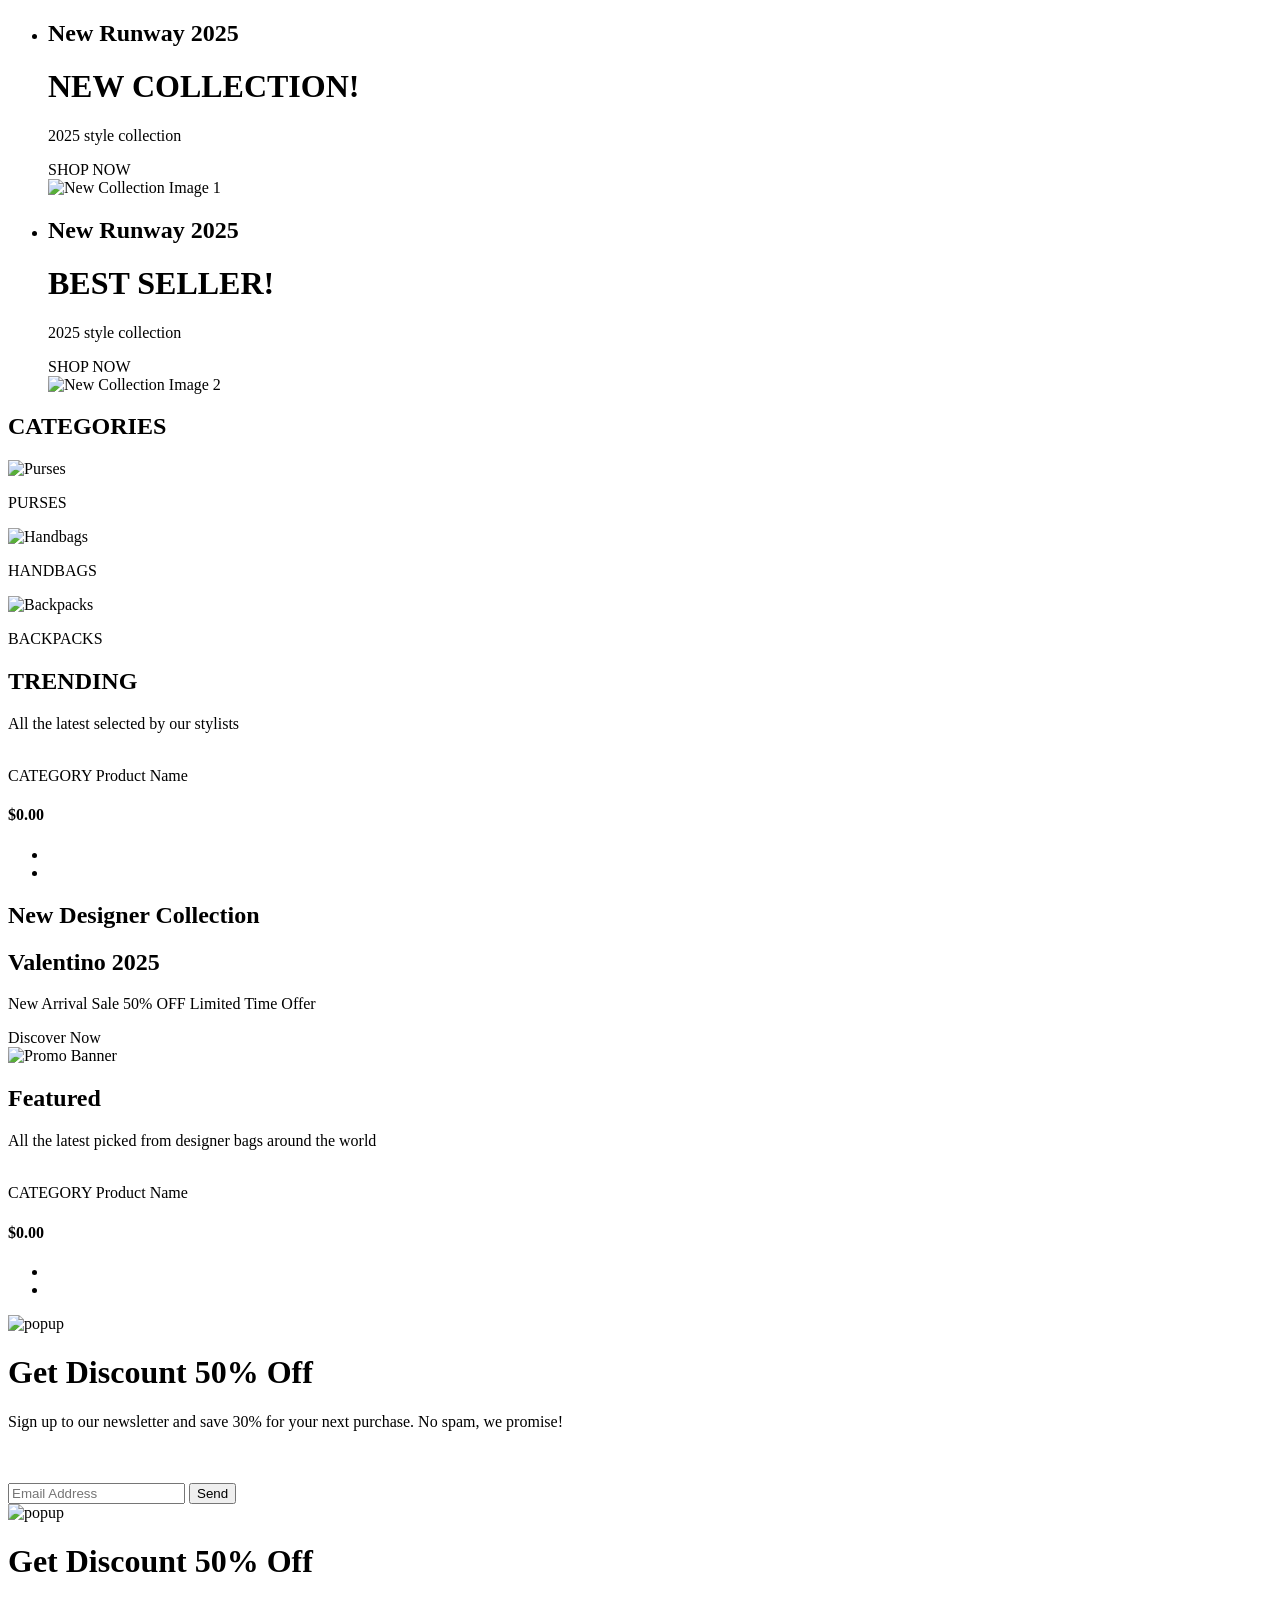
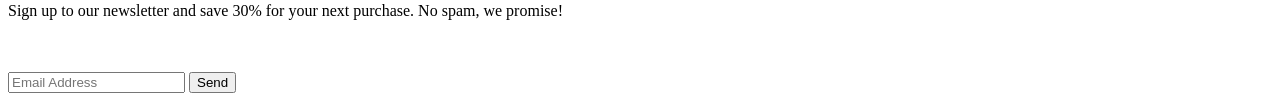
<file: pinkbags/pinkbags/src/main/resources/templates/index.html>
<!DOCTYPE html>
<html lang="en" xmlns:th="http://www.thymeleaf.org" 
      xmlns:layout="http://www.ultraq.net.nz/thymeleaf/layout"
      xmlns:sec="http://www.thymeleaf.org/thymeleaf-extras-springsecurity6"
      layout:decorate="~{main}">
  
  <head>
    <title>Pink Bags</title>
  </head>
  
  <body>
    <!-- Hero Section -->
    <div layout:fragment="hero">
      <div class="hero">
        <div class="glide" id="glide_1">
          <div class="glide__track" data-glide-el="track">
            <ul class="glide__slides">
              <li class="glide__slide">
                <div class="center">
                  <div class="left">
                    <h2>New Runway 2025</h2>
                    <h1>NEW COLLECTION!</h1>
                    <p>2025 style collection</p>
                    <a th:href="@{product}" class="hero-btn">SHOP NOW</a>
                  </div>
                  <div class="right">
                    <img class="img1" th:src="@{/images/main-pic1.png}" alt="New Collection Image 1">
                  </div>
                </div>
              </li>
              <li class="glide__slide">
                <div class="center">
                  <div class="left">
                    <h2>New Runway 2025</h2>
                    <h1>BEST SELLER!</h1>
                    <p>2025 style collection</p>
                    <a th:href="@{/product}" class="hero-btn">SHOP NOW</a>
                  </div>
                  <div class="right">
                    <img class="img2" th:src="@{/images/main-pic2.png}" alt="New Collection Image 2">
                  </div>
                </div>
              </li>
            </ul>
          </div>
        </div>
      </div>
    </div>

    <!-- Main Content -->
    <main layout:fragment="content">
      <!-- Categories -->
      <section class="section category">
        <div id="category" class="title">
          <h1>CATEGORIES</h1>
        <div class="cat-center">
          <div class="cat">
            <img th:src="@{/images/cat-1.jpg}" alt="Purses" />
            <div><a th:href="@{/product}"><p>PURSES</p></a></div>
          </div>
          <div class="cat">
            <img th:src="@{/images/cat-2.jpg}" alt="Handbags" />
            <div><a th:href="@{/product}"><p>HANDBAGS</p></a></div>
          </div>
          <div class="cat">
            <img th:src="@{/images/cat-3.jpeg}" alt="Backpacks" />
            <div><a th:href="@{/product}"><p>BACKPACKS</p></a></div>
          </div>
        </div>
      </section>

      <!-- Trending -->
      <section class="trendy">
        <div class="title">
          <h1>TRENDING</h1>
          <p>All the latest selected by our stylists</p>
        </div>
        <div class="product-center container">
          <div class="product-item" th:each="rel : ${trending_products}">
            <div class="overlay">
              <a th:href="@{/product/{id}(id=${rel.id})}" class="product-thumb">
                <img th:src="@{${rel.image}}" th:alt="${rel.name}" />
              </a>
              <span class="discount" th:if="${rel.discount != null}" th:text="${rel.discount + '%'}"></span>
            </div>
            <div class="product-info">
              <span th:text="${#strings.toUpperCase(rel.category.name)}">CATEGORY</span>
              <a th:href="@{/product/{id}(id=${rel.id})}" th:text="${rel.name}">Product Name</a>
              <h4 th:text="'$' + ${rel.price}">$0.00</h4>
            </div>
            <ul class="icons">
              <li sec:authorize="isAuthenticated()">
                <i th:attr="data-product=${rel.id},data-action='add'" class="bx bx-cart update_cart" title="Add to Cart"></i>
              </li>
              <li sec:authorize="!isAuthenticated()">
                <a th:href="@{/login}"><i class="bx bx-cart" title="Login to Add"></i></a>
              </li>
            </ul>
            <div id="cart-message" class="cart-message"></div>
          </div>
        </div>
      </section>

      <!-- Promo Banner -->
      <section id="promotion" class="section banner">
        <div class="left">
          <h2>New Designer Collection</h2>
          <h1>Valentino 2025</h1>
          <p>New Arrival <span class="color">Sale 50% OFF</span> Limited Time Offer</p>
          <a th:href="@{/product}" class="btn btn-1">Discover Now</a>
        </div>
        <div class="right">
          <img th:src="@{/images/banner.jpg}" alt="Promo Banner">
        </div>
      </section>

      <!-- Featured -->
      <section class="featured">
        <div id="topbrands" class="title">
          <h1>Featured</h1>
          <p>All the latest picked from designer bags around the world</p>
        </div>
        <div class="product-center container">
          <div class="product-item" th:each="rel : ${on_sale_products}">
            <div class="overlay">
              <a th:href="@{/product/{id}(id=${rel.id})}" class="product-thumb">
                <img th:src="@{${rel.image}}" th:alt="${rel.name}" />
              </a>
              <span class="discount" th:if="${rel.discount != null}" th:text="${rel.discount + '%'}"></span>
            </div>
            <div class="product-info">
              <span th:text="${#strings.toUpperCase(rel.category.name)}">CATEGORY</span>
              <a th:href="@{/product/{id}(id=${rel.id})}" th:text="${rel.name}">Product Name</a>
              <h4 th:text="'$' + ${rel.price}">$0.00</h4>
            </div>
            <ul class="icons">
              <li sec:authorize="isAuthenticated()">
                <i th:attr="data-product=${rel.id},data-action='add'" class="bx bx-cart update_cart"></i>
              </li>
              <li sec:authorize="!isAuthenticated()">
                <a th:href="@{/login}"><i class="bx bx-cart"></i></a>
              </li>
            </ul>
          </div>
        </div>
      </section>

            <!-- Notification message container -->
      <div id="cart-message" class="cart-message"></div>

       <!-- PopUp -->
    <div class="popup hide-popup">
      <div class="popup-content">
        <div class="popup-close"><i class='bx bx-x'></i></div>
        <div class="popup-left">
          <div class="popup-img-container">
            <img class="popup-img" th:src="@{/images/popup.jpg}" alt="popup">
          </div>
        </div>
        <div class="popup-right">
          <div class="col">
            <h1>Get Discount <span>50%</span> Off</h1>
            <p>Sign up to our newsletter and save 30% for your next purchase. No spam, we promise!</p>
            <br><br>
            <form th:action="@{/product}" method="post">
              <div>
                <input type="email" class="popup-form" placeholder="Email Address" name="email" required>
                <button type="submit" class="btn btn-1">Send</button>
              </div>
            </form>
          </div>
        </div>
      </div>
    </div>

        <!-- PopUp -->
    <div class="popup hide-popup">
      <div class="popup-content">
        <div class="popup-close"><i class='bx bx-x'></i></div>
        <div class="popup-left">
          <div class="popup-img-container">
            <img class="popup-img" th:src="@{/images/popup.jpg}" alt="popup">
          </div>
        </div>
        <div class="popup-right">
          <div class="col">
            <h1>Get Discount <span>50%</span> Off</h1>
            <p>Sign up to our newsletter and save 30% for your next purchase. No spam, we promise!</p>
            <br><br>
            <form th:action="@{/contact}" method="post">
              <div>
                <input type="email" class="popup-form" placeholder="Email Address" name="email" required>
                <button type="submit" class="btn btn-1">Send</button>
              </div>
            </form>
          </div>
        </div>
      </div>
    </div>
    </main>

    <!-- Page-specific scripts -->
    <div layout:fragment="scripts">
      <script>
        document.addEventListener('DOMContentLoaded', function () {
          const updateCartIcons = document.querySelectorAll('.update_cart');
          const cartMessage = document.getElementById('cart-message');

          updateCartIcons.forEach(icon => {
            icon.addEventListener('click', function () {
              const productId = this.getAttribute('data-product');
              const action = this.getAttribute('data-action');
              fetch('/update-item', {
                method: 'POST',
                headers: {
                  'Content-Type': 'application/json',
                  'X-CSRF-TOKEN': document.querySelector('meta[name="_csrf"]').getAttribute('content')
                },
                body: JSON.stringify({ productId: productId, action: action })
              })
              .then(response => response.text())
              .then(data => {
                cartMessage.textContent = "Product added to your cart!";
                cartMessage.classList.add('show');
                setTimeout(() => { cartMessage.classList.remove('show'); }, 2000);
              })
              .catch(err => console.error(err));
            });
          });
        });
      </script>
    </div>
  </body>
</html>
</file>
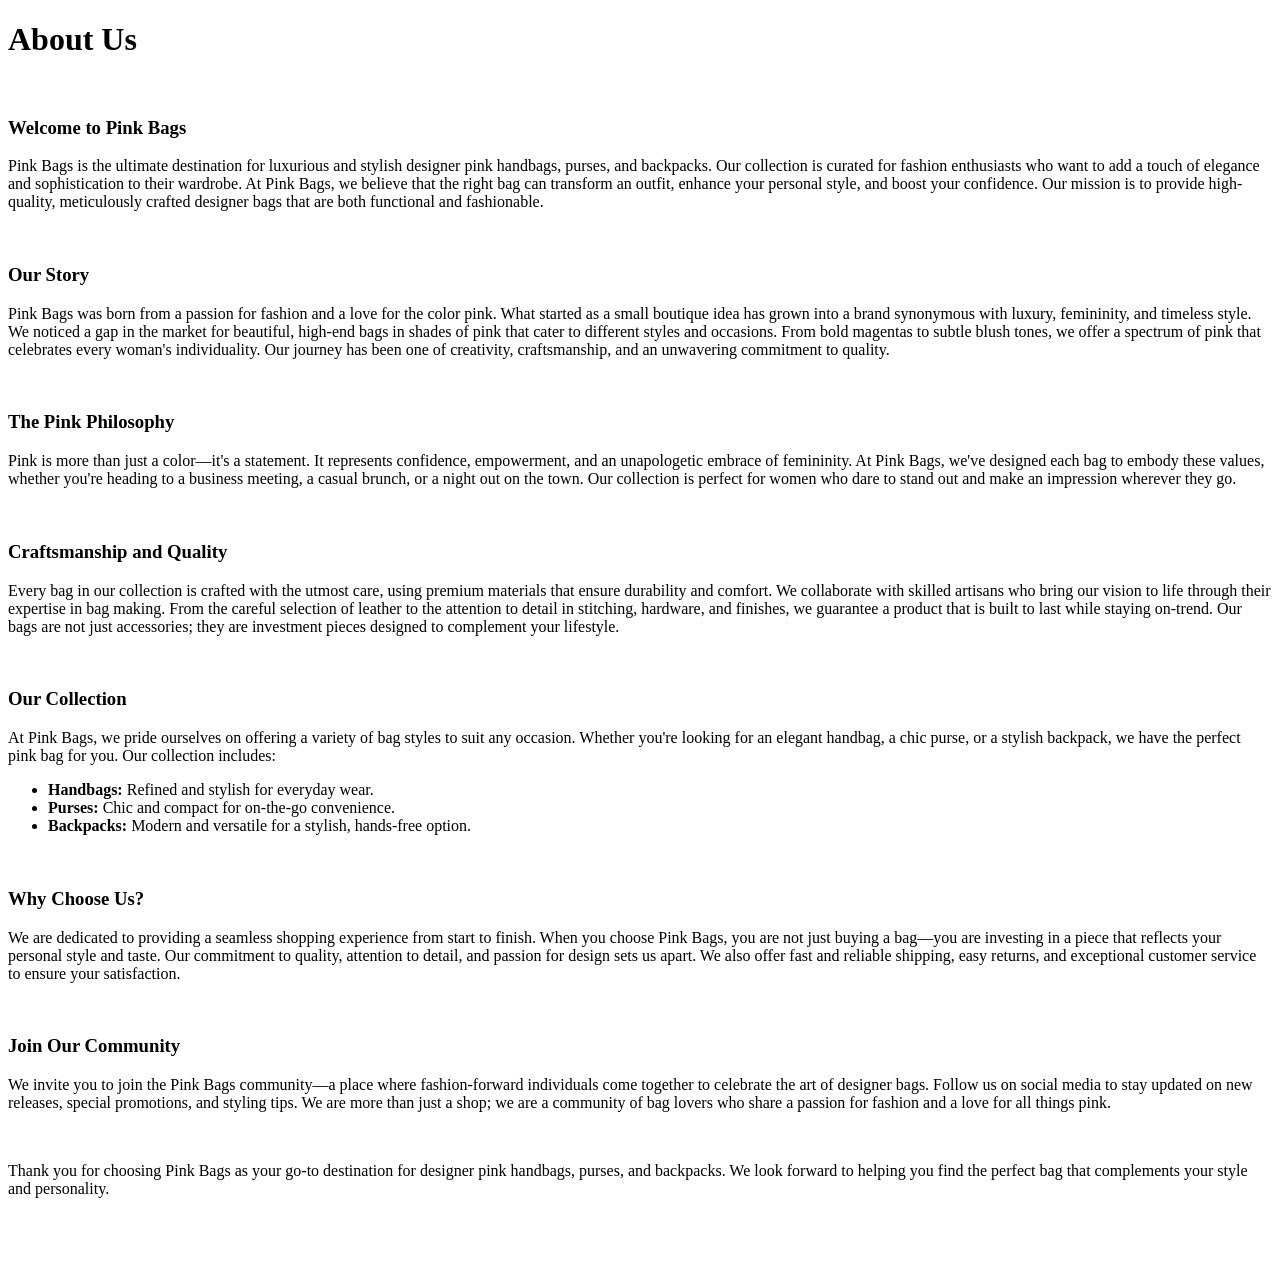
<file: pinkbags/pinkbags/src/main/resources/templates/about.html>
<!DOCTYPE html>
<html lang="en" xmlns:th="http://www.thymeleaf.org" 
      xmlns:layout="http://www.ultraq.net.nz/thymeleaf/layout"
      xmlns:sec="http://www.thymeleaf.org/thymeleaf-extras-springsecurity6"
      layout:decorate="~{main}">
  
  <head>
    <title>About</title>
  </head>
  <body>
     <main layout:fragment="content">
      <div class="aboutus">
        <h1>About Us</h1>
        <br />
        <h3>Welcome to Pink Bags</h3>
        <p>Pink Bags is the ultimate destination for luxurious and stylish designer pink handbags, purses, and backpacks. Our collection is curated for fashion enthusiasts who want to add a touch of elegance and sophistication to their wardrobe. At Pink Bags, we believe that the right bag can transform an outfit, enhance your personal style, and boost your confidence. Our mission is to provide high-quality, meticulously crafted designer bags that are both functional and fashionable.</p>
        <br />
        <h3>Our Story</h3>
        <p>Pink Bags was born from a passion for fashion and a love for the color pink. What started as a small boutique idea has grown into a brand synonymous with luxury, femininity, and timeless style. We noticed a gap in the market for beautiful, high-end bags in shades of pink that cater to different styles and occasions. From bold magentas to subtle blush tones, we offer a spectrum of pink that celebrates every woman's individuality. Our journey has been one of creativity, craftsmanship, and an unwavering commitment to quality.</p>
        <br />
        <h3>The Pink Philosophy</h3>
        <p>Pink is more than just a color—it's a statement. It represents confidence, empowerment, and an unapologetic embrace of femininity. At Pink Bags, we've designed each bag to embody these values, whether you're heading to a business meeting, a casual brunch, or a night out on the town. Our collection is perfect for women who dare to stand out and make an impression wherever they go.</p>
        <br />
        <h3>Craftsmanship and Quality</h3>
        <p>Every bag in our collection is crafted with the utmost care, using premium materials that ensure durability and comfort. We collaborate with skilled artisans who bring our vision to life through their expertise in bag making. From the careful selection of leather to the attention to detail in stitching, hardware, and finishes, we guarantee a product that is built to last while staying on-trend. Our bags are not just accessories; they are investment pieces designed to complement your lifestyle.</p>
        <br />
        <h3>Our Collection</h3>
        <p>At Pink Bags, we pride ourselves on offering a variety of bag styles to suit any occasion. Whether you're looking for an elegant handbag, a chic purse, or a stylish backpack, we have the perfect pink bag for you. Our collection includes:</p>
        <ul>
          <li><strong>Handbags:</strong> Refined and stylish for everyday wear.</li>
          <li><strong>Purses:</strong> Chic and compact for on-the-go convenience.</li>
          <li><strong>Backpacks:</strong> Modern and versatile for a stylish, hands-free option.</li>
        </ul>
        <br />
        <h3>Why Choose Us?</h3>
        <p>We are dedicated to providing a seamless shopping experience from start to finish. When you choose Pink Bags, you are not just buying a bag—you are investing in a piece that reflects your personal style and taste. Our commitment to quality, attention to detail, and passion for design sets us apart. We also offer fast and reliable shipping, easy returns, and exceptional customer service to ensure your satisfaction.</p>
        <br />
        <h3>Join Our Community</h3>
        <p>We invite you to join the Pink Bags community—a place where fashion-forward individuals come together to celebrate the art of designer bags. Follow us on social media to stay updated on new releases, special promotions, and styling tips. We are more than just a shop; we are a community of bag lovers who share a passion for fashion and a love for all things pink.</p>
        <br />
        <p>Thank you for choosing Pink Bags as your go-to destination for designer pink handbags, purses, and backpacks. We look forward to helping you find the perfect bag that complements your style and personality.</p>
        <br />
        <br />
        <br />
      </div>
      </main>
  </body>
</html>
</file>
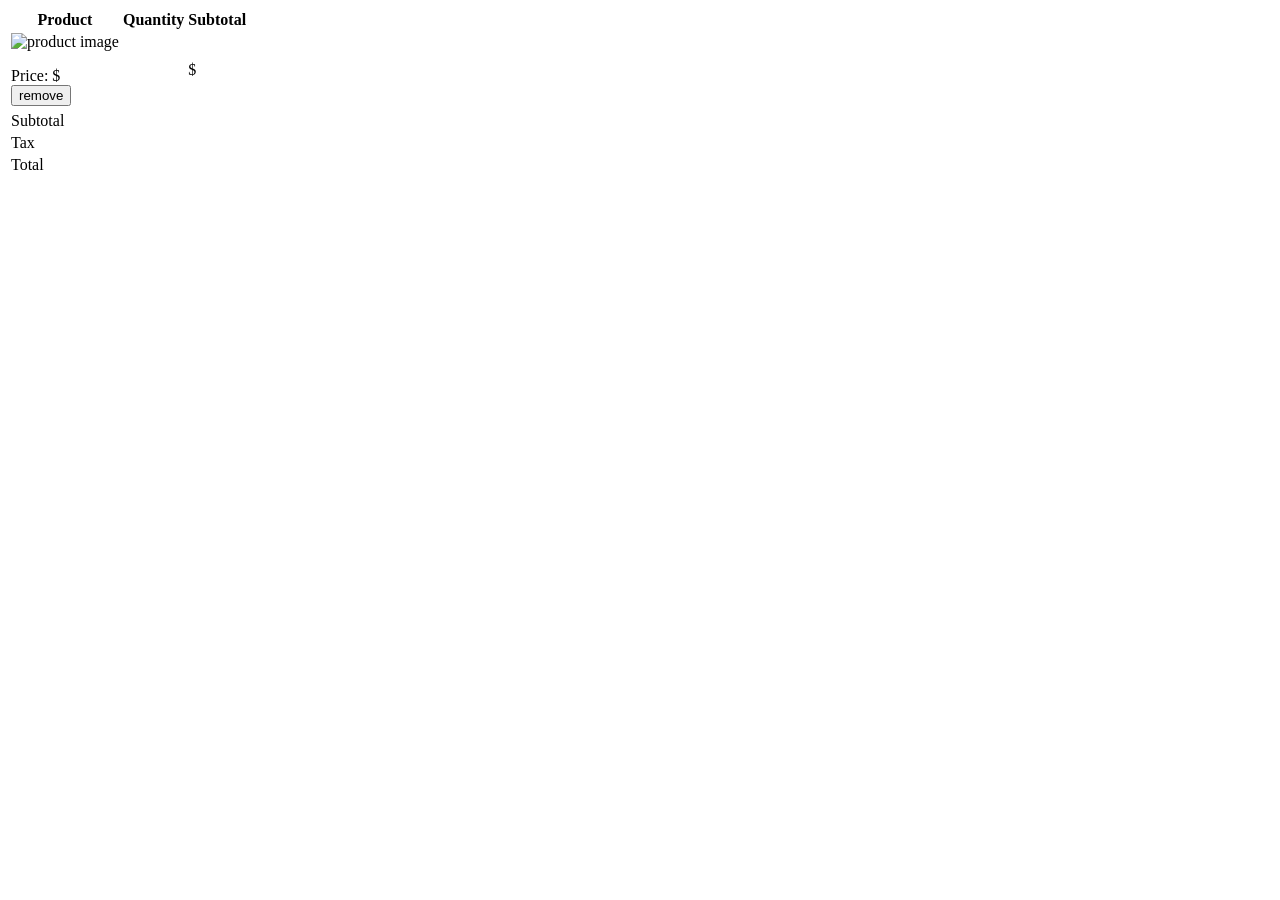
<file: pinkbags/pinkbags/src/main/resources/templates/cart.html>
<!DOCTYPE html>
<html lang="en" xmlns:th="http://www.thymeleaf.org" 
      xmlns:layout="http://www.ultraq.net.nz/thymeleaf/layout"
      xmlns:sec="http://www.thymeleaf.org/thymeleaf-extras-springsecurity6"
      layout:decorate="~{main}">
  
  <head>
    <title>Cart</title>
  </head>
  <body>
     <main layout:fragment="content">

    <!-- Cart Items -->
    <div class="container cart">
      <table>
        <thead>
          <tr>
            <th>Product</th>
            <th>Quantity</th>
            <th>Subtotal</th>
          </tr>
        </thead>
        <tbody>
          <tr th:each="item : ${items}">
            <td>
              <div class="cart-info">
                <img th:src="${item.product.image}" alt="product image">
                <div>
                  <p th:text="${item.product.name}"></p>
                  <span>Price: $<span th:text="${item.product.price}"></span></span><br />
                  <form th:action="@{/remove-from-cart/{id}(id=${item.id})}" method="get">
                    <button type="submit" class="btn btn-1">remove</button>
                  </form>
                </div>
              </div>
            </td>
            <td>
              <span class="quantity-text" th:data-item-id="${item.id}" th:text="${item.quantity}"></span>
            </td>
            <td>$<span th:text="${item.totalPrice}"></span></td>
          </tr>
        </tbody>
      </table>
      <div class="total-price">
        <table>
          <tr>
            <td>Subtotal</td>
            <td th:text="'$' + ${subtotal}"></td>
          </tr>
          <tr>
            <td>Tax</td>
            <td th:text="'$' + ${tax}"></td>
          </tr>
          <tr>
            <td>Total</td>
            <td th:text="'$' + ${grand_total}"></td>
          </tr>
        </table>
        <a th:href="@{/checkout}" class="checkout btn">Proceed To Checkout</a>
      </div>  
    </div>
    </main>


    <!-- Custom Script -->
    <div layout:fragment="scripts">
    <script th:inline="javascript">
      /*<![CDATA[*/
      var shipping = /*[[${order.shipping}]]*/ false;

      if (shipping === false) {
          document.querySelector('.checkout').style.display = 'none';
      }
      /*]]>*/
    </script>
  
  </body>
</html>
</file>
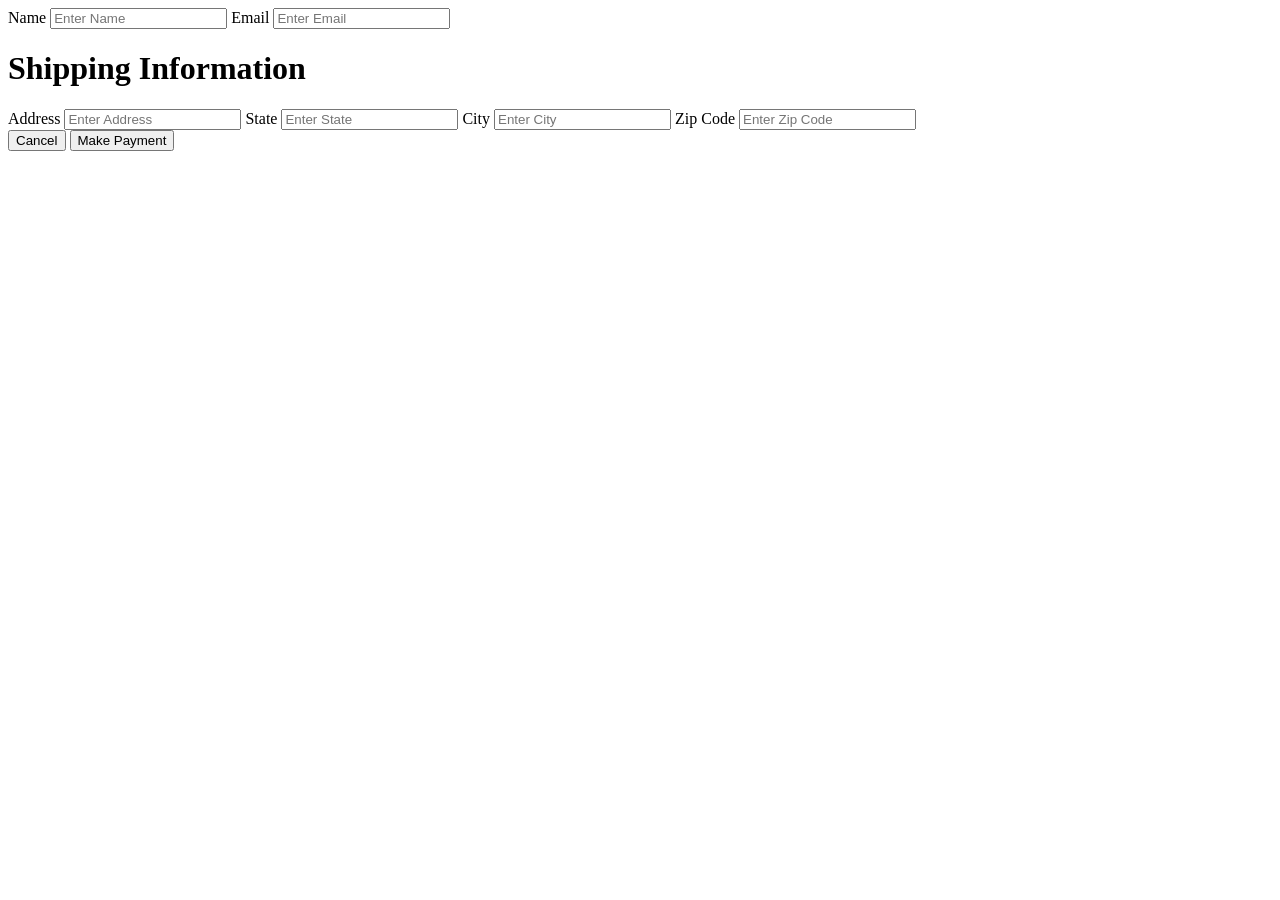
<file: pinkbags/pinkbags/src/main/resources/templates/checkout.html>
<!DOCTYPE html>
<html lang="en" xmlns:th="http://www.thymeleaf.org" 
      xmlns:layout="http://www.ultraq.net.nz/thymeleaf/layout"
      xmlns:sec="http://www.thymeleaf.org/thymeleaf-extras-springsecurity6"
      layout:decorate="~{main}">
  
  <head>
    <title>Checkout</title>
  </head>
  <body>
     <main layout:fragment="content">
        <div class="container">
            <div class="login-form">
        <!-- Update the form action to point to your backend -->
        <form th:action="@{/process-checkout}" method="post" th:object="${checkoutForm}">
            <!-- CSRF token for Spring Security -->
            <input type="hidden" th:name="${_csrf.parameterName}" th:value="${_csrf.token}" />

            <label for="name">Name</label>
            <input type="text" placeholder="Enter Name" th:field="*{name}" required />

            <label for="email">Email</label>
            <input type="email" placeholder="Enter Email" th:field="*{email}" required />

            <h1>Shipping Information</h1>

            <label for="address">Address</label>
            <input type="text" placeholder="Enter Address" th:field="*{address}" required />

            <label for="state">State</label>
            <input type="text" placeholder="Enter State" th:field="*{state}" required />

            <label for="city">City</label>
            <input type="text" placeholder="Enter City" th:field="*{city}" required />

            <label for="zip">Zip Code</label>
            <input type="text" placeholder="Enter Zip Code" th:field="*{zip}" required />

            <div class="buttons">
                <button type="button" class="cancelbtn">Cancel</button>
                <button type="submit" class="signupbtn">Make Payment</button>
            </div>
        </form>
    </div>
</div>

      </main>
</body>
</html>
</file>
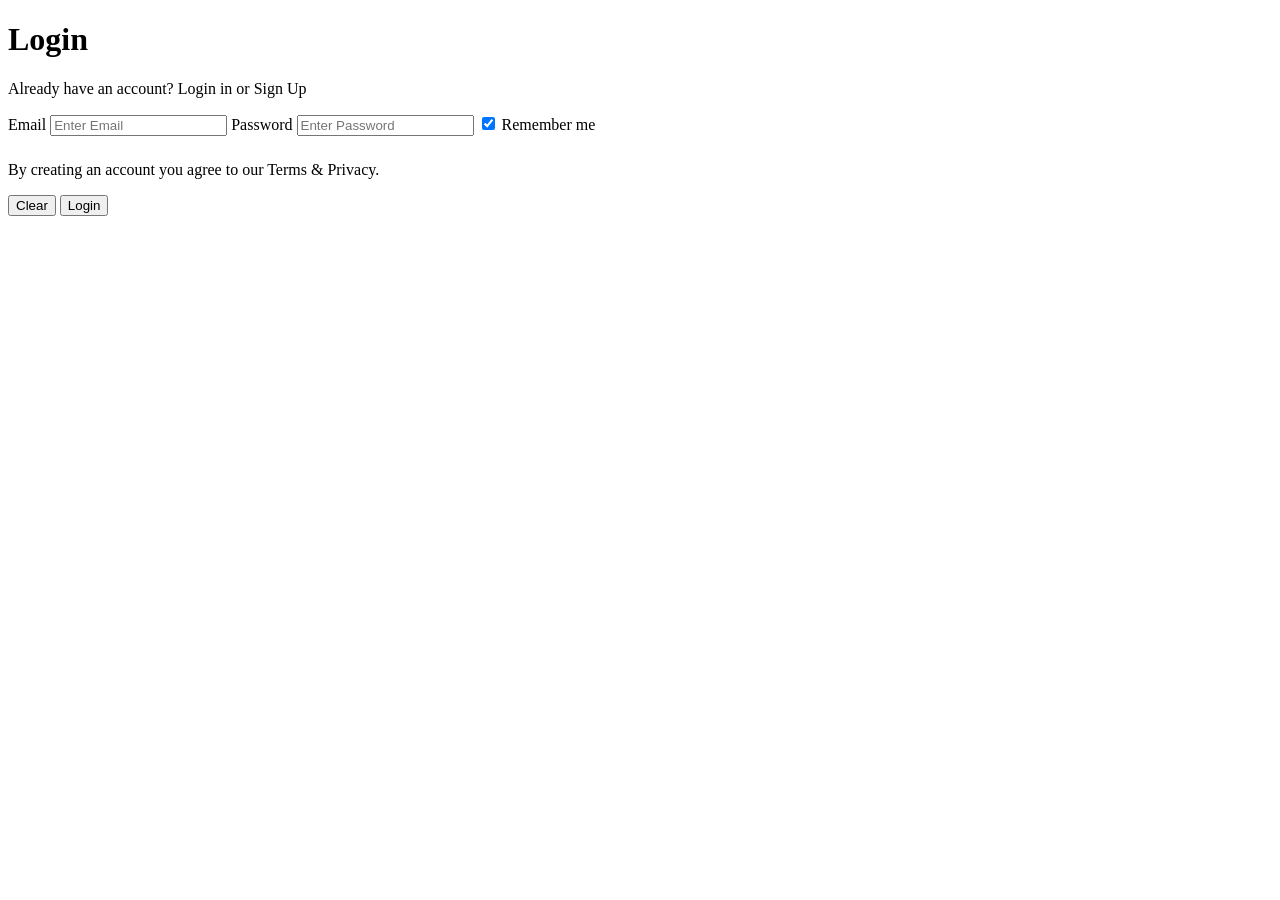
<file: pinkbags/pinkbags/src/main/resources/templates/login.html>
<!DOCTYPE html>
<html lang="en" xmlns:th="http://www.thymeleaf.org" 
      xmlns:layout="http://www.ultraq.net.nz/thymeleaf/layout"
      xmlns:sec="http://www.thymeleaf.org/thymeleaf-extras-springsecurity6"
      layout:decorate="~{main}">
  
  <head>
    <title>Login</title>
  </head>
  <body>
     <main layout:fragment="content">
    <!-- Login Form -->
    <div class="container">
        <div class="login-form">
            <form th:action="@{/login}" method="post">
                <h1>Login</h1>
                <p>
                    Already have an account? Login in or
                    <a th:href="@{/signup}">Sign Up</a>
                </p>

               <label for="email">Email</label>
                <input type="text" id="email" placeholder="Enter Email" name="username" required />

                    <label for="psw">Password</label>
                    <input type="password" id="psw" placeholder="Enter Password" name="password" required />

                <label>
                    <input type="checkbox" checked="checked" name="remember" style="margin-bottom: 15px" />
                    Remember me
                </label>

                <p>
                    By creating an account you agree to our
                    <a th:href="@{/terms}">Terms & Privacy</a>.
                </p>
                <input type="hidden" th:name="${_csrf.parameterName}" th:value="${_csrf.token}" />
                <input type="hidden" th:if="${param.redirect}" th:name="redirect" th:value="${param.redirect}" />

                <div class="buttons">
                    <button type="reset" class="cancelbtn">Clear</button>
                    <button type="submit" class="signupbtn">Login</button>
                </div>
            </form>
            <form th:action="@{/login}" method="post">
          <input type="hidden" name="redirect" th:value="${redirect}">
          <!-- your username/password fields -->
      </form>

        </div>
    </div>

    </main>
</body>
</html>
</file>
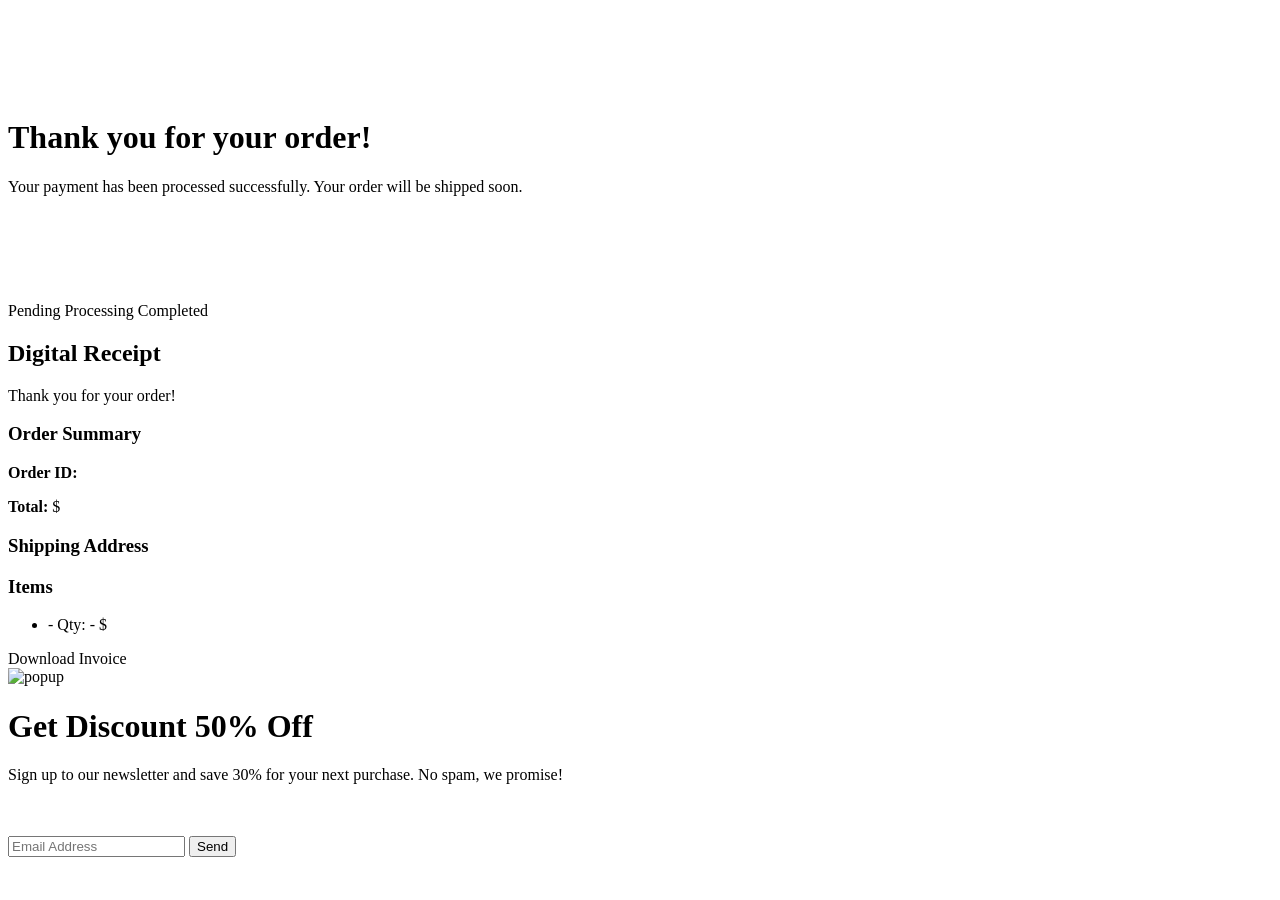
<file: pinkbags/pinkbags/src/main/resources/templates/payment_confirmation.html>
<!DOCTYPE html>
<html lang="en" xmlns:th="http://www.thymeleaf.org" 
      xmlns:layout="http://www.ultraq.net.nz/thymeleaf/layout"
      xmlns:sec="http://www.thymeleaf.org/thymeleaf-extras-springsecurity6"
      layout:decorate="~{main}">
  
<head>
  <title>Thank you for your order</title>
</head>

<body>
  <main layout:fragment="content">

    <div class="container">
      <br><br><br><br><br>
      <h1>Thank you for your order!</h1>
      <p>Your payment has been processed successfully. Your order will be shipped soon.</p>
      <br><br><br><br><br>


      <div class="order-timeline">
      <span th:classappend="${order.status == 'PENDING'} ? 'active'">Pending</span>
      <span th:classappend="${order.status == 'PROCESSING'} ? 'active'">Processing</span>
      <span th:classappend="${order.status == 'COMPLETED'} ? 'active'">Completed</span>
    </div>
    </div>



    <div class="container">
  <h2>Digital Receipt</h2>
  <p>Thank you for your order!</p>

  <h3>Order Summary</h3>
  <p><strong>Order ID:</strong> <span th:text="${order.id}"></span></p>
  <p><strong>Total:</strong> $<span th:text="${order.cartTotal}"></span></p>

  <h3>Shipping Address</h3>
  <p th:text="${shippingAddress.address} + ', ' + ${shippingAddress.city} + ', ' +
               ${shippingAddress.state} + ' ' + ${shippingAddress.zipcode}"></p>

  <h3>Items</h3>
  <ul>
    <li th:each="item : ${order.orderItems}">
      <span th:text="${item.product != null ? item.product.name : 'Unknown Product'}"></span> -
      Qty: <span th:text="${item.quantity}"></span> -
      $<span th:text="${item.totalPrice}"></span>
    </li>
  </ul>

  <!-- Download Invoice Button -->
  <a th:href="@{/order/{id}/invoice(id=${order.id})}" class="btn btn-1">
    Download Invoice
  </a>

</div>

    <!-- PopUp -->
    <div class="popup hide-popup">
      <div class="popup-content">
        <div class="popup-close"><i class='bx bx-x'></i></div>
        <div class="popup-left">
          <div class="popup-img-container">
            <img class="popup-img" th:src="@{/images/popup.jpg}" alt="popup">
          </div>
        </div>
        <div class="popup-right">
          <div class="col">
            <h1>Get Discount <span>50%</span> Off</h1>
            <p>Sign up to our newsletter and save 30% for your next purchase. No spam, we promise!</p>
            <br><br>
            <form th:action="@{/contact}" method="post">
              <div>
                <input type="email" class="popup-form" placeholder="Email Address" name="email" required>
                <button type="submit" class="btn btn-1">Send</button>
              </div>
            </form>
          </div>
        </div>
      </div>
    </div>

  </main>
</body>
</html>
</file>
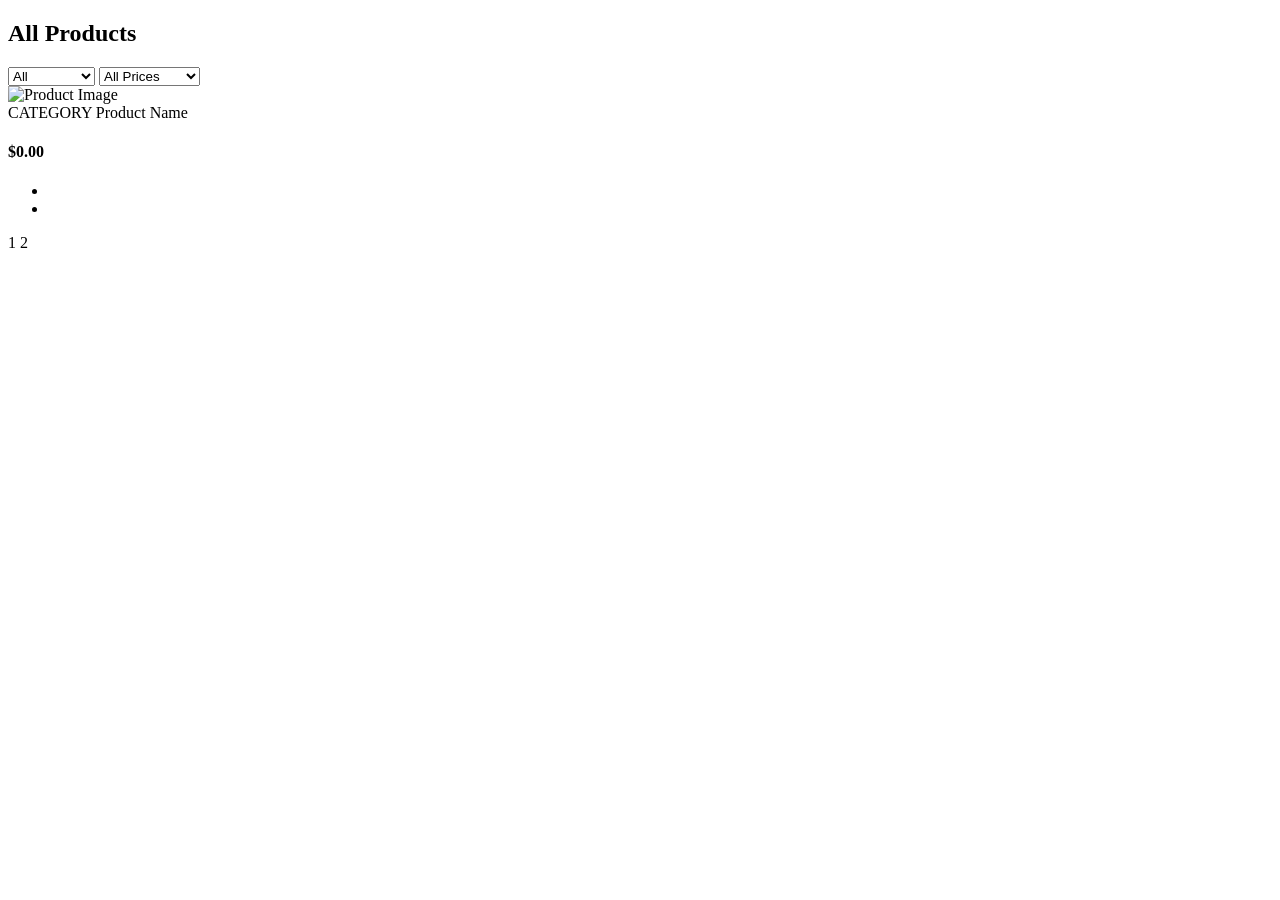
<file: pinkbags/pinkbags/src/main/resources/templates/product.html>
<!DOCTYPE html>
<html lang="en" xmlns:th="http://www.thymeleaf.org" 
      xmlns:layout="http://www.ultraq.net.nz/thymeleaf/layout"
      xmlns:sec="http://www.thymeleaf.org/thymeleaf-extras-springsecurity6"
      layout:decorate="~{main}">
  
  <head>
    <title>Products</title>
  </head>
  <body>
     <main layout:fragment="content">

     

    <!-- All Products -->
    <section class="section all-products" id="products">
      <div class="top container">
        <h1>All Products</h1>
          <div id="filters">
            <select id="categoryFilter">
              <option value="all">All</option>
              <option value="purse">Purses</option>
              <option value="handbag">Handbags</option>
              <option value="backpack">Backpacks</option>
            </select>

            <select id="priceFilter">
              <option value="all">All Prices</option>
              <option value="low">Under $900</option>
              <option value="mid">$900 - $1000</option>
              <option value="high">Above $1000</option>
            </select>
          </div>
      </div>
      <div class="product-center">
        <div class="product-item" th:each="product : ${products}">
          <div class="overlay">
            <!-- Dynamic product detail URL -->
            <a th:href="@{/product/{id}(id=${product.id})}" class="product-thumb">
              <!-- Dynamic product image -->
              <img th:src="${product.image}" alt="Product Image">
            </a>
            <span class="discount" th:if="${product.discount}" th:text="${product.discount + '%'}"></span>
          </div>
          <div class="product-info">
            <!-- Dynamic category name -->
            <span th:text="${#strings.toUpperCase(product.category.name)}">CATEGORY</span>
            <!-- Dynamic product name -->
            <a th:href="@{/product/{id}(id=${product.id})}" th:text="${product.name}">Product Name</a>
            <!-- Dynamic product price -->
            <h4 th:text="'$' + ${product.price}">$0.00</h4>
          </div>
        <ul class="icons">
    <!-- If logged in, show Add to Cart icon -->
    <li sec:authorize="isAuthenticated()">
        <i th:attr="data-product=${product.id},data-action='add'"
           class="bx bx-cart update_cart"
           title="Add to Cart"></i>
    </li>

    <!-- If not logged in, link to login page -->
    <li sec:authorize="!isAuthenticated()">
        <a th:href="@{/login}">
            <i class="bx bx-cart" title="Login to Add"></i>
        </a>
    </li>
</ul>
        </div>
      </div>

      <!-- Notification message container -->
<div id="cart-message" class="cart-message"></div>

    </section>   
    
    <!-- Pagination -->
    <section class="pagination">
      <div class="container">    
        <a th:href="@{/product}"><span>1</span></a>
        <a th:href="@{/product2}"><span>2</span></a>
        <a th:href="@{/product2}"><span><i class="bx bx-right-arrow-alt"></i></span></a>
      </div>
    </section>

    </main>


    <div layout:fragment="scripts">
     <script>
      document.addEventListener('DOMContentLoaded', function () {
    // Select all add-to-cart icons
    const updateCartIcons = document.querySelectorAll('.update_cart');
    const cartMessage = document.getElementById('cart-message');
    const csrfToken = document.querySelector('meta[name="_csrf"]').getAttribute('content');
const csrfHeader = document.querySelector('meta[name="_csrf_header"]').getAttribute('content');


    updateCartIcons.forEach(icon => {
        icon.addEventListener('click', function () {
            const productId = this.getAttribute('data-product');
            const action = this.getAttribute('data-action');

            // Send AJAX request to backend
            fetch('/update-item', {
                method: 'POST',
                headers: {
                    'Content-Type': 'application/json',
                    [csrfHeader]: csrfToken   // <-- dynamic header name
                },
                body: JSON.stringify({ productId: productId, action: action })
            })
            .then(response => response.text())
            .then(data => {
                // Show notification
                cartMessage.textContent = "Product added to your cart!";
                cartMessage.classList.add('show');

                // Hide after 2 seconds
                setTimeout(() => {
                    cartMessage.classList.remove('show');
                }, 2000);
            })
            .catch(err => console.error(err));
        });
    });
});
</script>
<script>
  $(document).ready(function () {
    function filterProducts() {
      let selectedCategory = $("#categoryFilter").val().toLowerCase();
      let selectedPrice = $("#priceFilter").val();

      $(".product-item").each(function () {
        let category = $(this).find(".product-info span").text().toLowerCase();
        let priceText = $(this).find(".product-info h4").text().replace('$', '').trim();
        let price = parseFloat(priceText);
        let show = true;

        // Category filter
        if (selectedCategory !== "all" && !category.includes(selectedCategory)) {
          show = false;
        }

        // Price filter
        if (selectedPrice === "low" && price >= 900) show = false;
        if (selectedPrice === "mid" && (price < 900 || price > 1000)) show = false;
        if (selectedPrice === "high" && price <= 1000) show = false;

        // Show/hide product
        if (show) {
          $(this).show();
        } else {
          $(this).hide();
        }
      });
    }

    // Run filter when dropdown changes
    $("#categoryFilter, #priceFilter").on("change", filterProducts);
  });
</script>

    </div>
  </body>
</html>
</file>
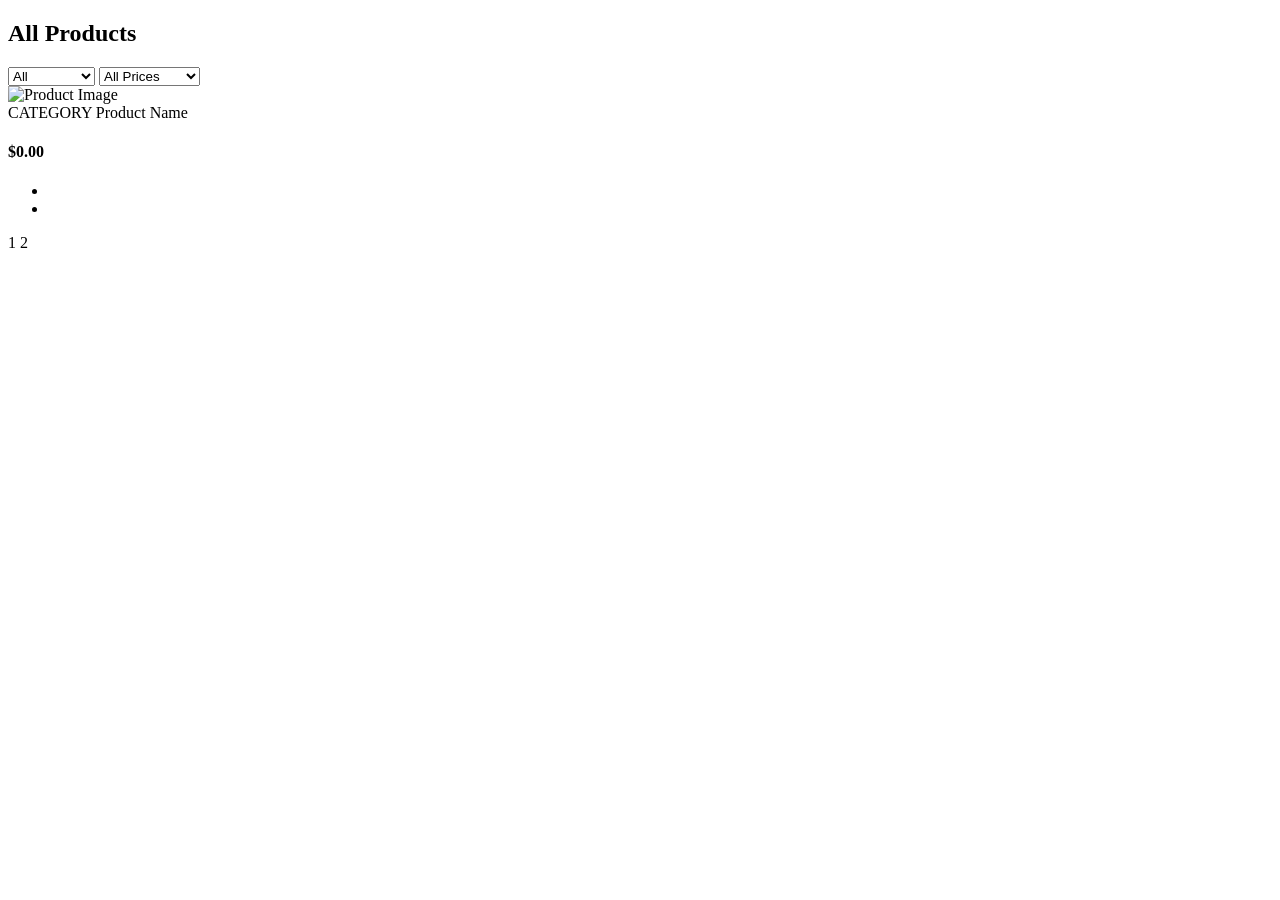
<file: pinkbags/pinkbags/src/main/resources/templates/product2.html>
<!DOCTYPE html>
<html lang="en" xmlns:th="http://www.thymeleaf.org" 
      xmlns:layout="http://www.ultraq.net.nz/thymeleaf/layout"
      xmlns:sec="http://www.thymeleaf.org/thymeleaf-extras-springsecurity6"
      layout:decorate="~{main}">
  
  <head>
    <title>Products</title>
  </head>
  <body>
     <main layout:fragment="content">
     
    <!-- All Products -->
     
    <section class="section all-products" id="products">
      <div class="top container">
        <h1>All Products</h1>
          <div id="filters">
            <select id="categoryFilter">
              <option value="all">All</option>
              <option value="purse">Purses</option>
              <option value="handbag">Handbags</option>
              <option value="backpack">Backpacks</option>
            </select>

            <select id="priceFilter">
              <option value="all">All Prices</option>
              <option value="low">Under $900</option>
              <option value="mid">$900 - $1000</option>
              <option value="high">Above $1000</option>
            </select>
          </div>
      </div>
      <div class="product-center">
        <div class="product-item" th:each="product : ${products}">
          <div class="overlay">
            <!-- Dynamic product detail URL -->
            <a th:href="@{/product/{id}(id=${product.id})}" class="product-thumb">
              <!-- Dynamic product image -->
              <img th:src="${product.image}" alt="Product Image">
            </a>
            <span class="discount" th:if="${product.discount}" th:text="${product.discount + '%'}"></span>
          </div>
          <div class="product-info">
            <!-- Dynamic category name -->
            <span th:text="${#strings.toUpperCase(product.category.name)}">CATEGORY</span>
            <!-- Dynamic product name -->
            <a th:href="@{/product/{id}(id=${product.id})}" th:text="${product.name}">Product Name</a>
            <!-- Dynamic product price -->
            <h4 th:text="'$' + ${product.price}">$0.00</h4>
          </div>
        <ul class="icons">
    <!-- If logged in, show Add to Cart icon -->
    <li sec:authorize="isAuthenticated()">
        <i th:attr="data-product=${product.id},data-action='add'"
           class="bx bx-cart update_cart"
           title="Add to Cart"></i>
    </li>

    <!-- If not logged in, link to login page -->
    <li sec:authorize="!isAuthenticated()">
        <a th:href="@{/login}">
            <i class="bx bx-cart" title="Login to Add"></i>
        </a>
    </li>
</ul>
        </div>
      </div>

      <!-- Notification message container -->
<div id="cart-message" class="cart-message"></div>

    </section>   
    
    <!-- Pagination -->
    <section class="pagination">
      <div class="container">   
        <a th:href="@{/product}"><span><i class="bx bx-left-arrow-alt"></i></span></a> 
        <a th:href="@{/product}"><span>1</span></a>
        <a th:href="@{/product2}"><span>2</span></a>
        
      </div>
    </section>

    </main>


    <div layout:fragment="scripts">
     <script>
      document.addEventListener('DOMContentLoaded', function () {
    // Select all add-to-cart icons
    const updateCartIcons = document.querySelectorAll('.update_cart');
    const cartMessage = document.getElementById('cart-message');
    const csrfToken = document.querySelector('meta[name="_csrf"]').getAttribute('content');
const csrfHeader = document.querySelector('meta[name="_csrf_header"]').getAttribute('content');


    updateCartIcons.forEach(icon => {
        icon.addEventListener('click', function () {
            const productId = this.getAttribute('data-product');
            const action = this.getAttribute('data-action');

            // Send AJAX request to backend
            fetch('/update-item', {
                method: 'POST',
                headers: {
                    'Content-Type': 'application/json',
                    [csrfHeader]: csrfToken   // <-- dynamic header name
                },
                body: JSON.stringify({ productId: productId, action: action })
            })
            .then(response => response.text())
            .then(data => {
                // Show notification
                cartMessage.textContent = "Product added to your cart!";
                cartMessage.classList.add('show');

                // Hide after 2 seconds
                setTimeout(() => {
                    cartMessage.classList.remove('show');
                }, 2000);
            })
            .catch(err => console.error(err));
        });
    });
});
</script>
<script>
  $(document).ready(function () {
    function filterProducts() {
      let selectedCategory = $("#categoryFilter").val().toLowerCase();
      let selectedPrice = $("#priceFilter").val();

      $(".product-item").each(function () {
        let category = $(this).find(".product-info span").text().toLowerCase();
        let priceText = $(this).find(".product-info h4").text().replace('$', '').trim();
        let price = parseFloat(priceText);
        let show = true;

        // Category filter
        if (selectedCategory !== "all" && !category.includes(selectedCategory)) {
          show = false;
        }

        // Price filter
        if (selectedPrice === "low" && price >= 900) show = false;
        if (selectedPrice === "mid" && (price < 900 || price > 1000)) show = false;
        if (selectedPrice === "high" && price <= 1000) show = false;

        // Show/hide product
        if (show) {
          $(this).show();
        } else {
          $(this).hide();
        }
      });
    }

    // Run filter when dropdown changes
    $("#categoryFilter, #priceFilter").on("change", filterProducts);
  });
</script>

    </div>
  </body>
</html>
</file>
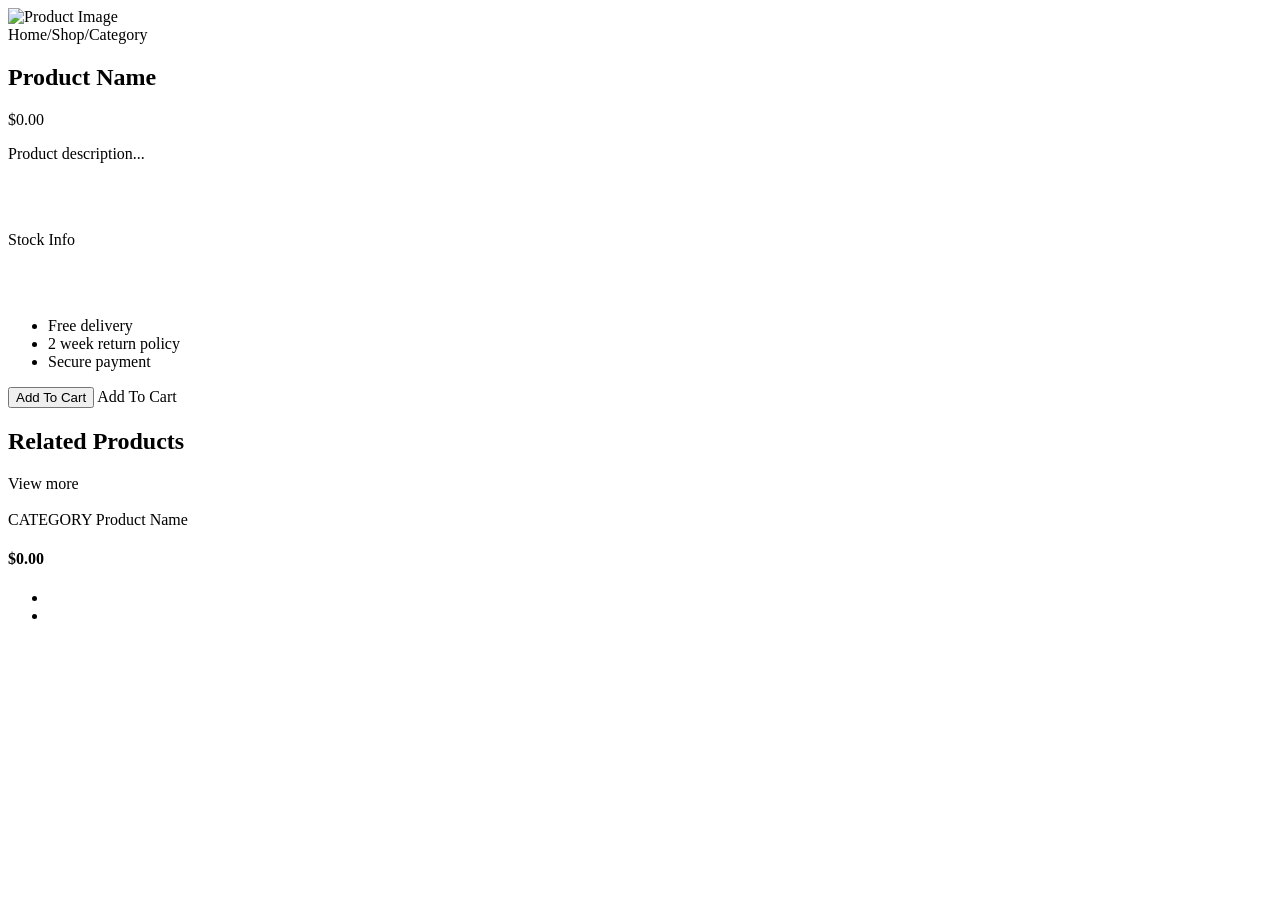
<file: pinkbags/pinkbags/src/main/resources/templates/product_details.html>
<!DOCTYPE html>
<html lang="en" xmlns:th="http://www.thymeleaf.org" 
      xmlns:layout="http://www.ultraq.net.nz/thymeleaf/layout"
      xmlns:sec="http://www.thymeleaf.org/thymeleaf-extras-springsecurity6"
      layout:decorate="~{main}">
  
  <head>
    <title>Pink Bags</title>
  </head>
  
  <body>
    <main layout:fragment="content">
    <!-- Product Detail -->
    <section class="section product-detail">
      <div class="details container">
        <div class="left image-container">
          <div class="main">
            <!-- Fixed: use @{${...}} for dynamic paths -->
            <img th:src="@{${product.image}}" id="zoom" alt="Product Image" />
          </div>
        </div>

        <div class="right">
          <!-- Fixed: string interpolation instead of '+ ${...}' -->
          <span th:text="|Home/Shop/${#strings.capitalize(product.category.name)}|">Home/Shop/Category</span>
          <h1 th:text="${product.name}">Product Name</h1>
          <div class="price" th:text="'$' + ${product.price}">$0.00</div>
            <p th:text="${product.description}">Product description...</p>
                    <br>
                    <br>
                    <!-- Show stock info -->
                    <p class="stock-info" 
                      th:text="${product.stock > 0 ? 'In Stock: ' + product.stock : 'Out of Stock'}">
                      Stock Info
                    </p>
                    <br>
                    <br>
                    <ul>
                      <li>
                        <i class="bx bx-check"></i>
                        <span>Free delivery</span>
                      </li>
                      <li>
                        <i class="bx bx-check"></i>
                        <span>2 week return policy</span>
                      </li>
                      <li>
                        <i class="bx bx-check"></i>
                        <span>Secure payment</span>
                      </li>
                    </ul>
                  
                      <div class="rating">
                        <i class="bx bxs-star"></i>
                        <i class="bx bxs-star"></i>
                        <i class="bx bxs-star"></i>
                        <i class="bx bxs-star"></i>
                        <i class="bx bx-star"></i>
                      </div>
                      <!-- If logged in, show Add to Cart button -->
                      <button type="button"
                      sec:authorize="isAuthenticated()"
                      th:attr="data-product=${product.id},data-action='add'"
                      class="update_cart btn btn-1">
                        Add To Cart
                      </button>
                      <!-- If not logged in, redirect to login page -->
                      <a th:href="@{/login}" 
                        sec:authorize="!isAuthenticated()"
                        class="btn btn-1">
                          Add To Cart
                      </a>
         

        </div>
      </div>
    </section>

    <!-- Related Products -->
    <section class="section featured">
      <div class="top container">
        <h1>Related Products</h1>
        <a th:href="@{/product}" class="view-more">View more</a>
      </div>

      <div class="product-center container">
        <div class="product-item" th:each="rel : ${randomProducts}">
          <div class="overlay">
            <a th:href="@{/product/{id}(id=${rel.id})}" class="product-thumb">
              <!-- Fixed: use @{${...}} -->
              <img th:src="@{${rel.image}}" th:alt="${rel.name}" />
            </a>
            <span class="discount" th:if="${rel.discount != null}" th:text="${rel.discount + '%'}"></span>
          </div>

          <div class="product-info">
            <span th:text="${#strings.toUpperCase(rel.category.name)}">CATEGORY</span>
            <a th:href="@{/product/{id}(id=${rel.id})}" th:text="${rel.name}">Product Name</a>
            <h4 th:text="'$' + ${rel.price}">$0.00</h4>
            <!-- <div class="rating">
              <i class="bx bxs-star"></i>
              <i class="bx bxs-star"></i>
              <i class="bx bxs-star"></i>
              <i class="bx bxs-star"></i>
              <i class="bx bx-star"></i>
            </div> -->
          </div>

          <ul class="icons">
            <li sec:authorize="isAuthenticated()">
              <i th:attr="data-product=${rel.id},data-action='add'" class="bx bx-cart update_cart"></i>
            </li>
            <li sec:authorize="!isAuthenticated()">
              <a th:href="@{/login}">
                <i class="bx bx-cart"></i>
              </a>
            </li>
          </ul>
        </div>
      </div>
    </section>

           <!-- Notification message container -->
      <div id="cart-message" class="cart-message"></div>


   </main>

    <!-- Scripts -->
    <div layout:fragment="scripts">
    <script src="https://code.jquery.com/jquery-3.4.0.min.js"></script>
    <script th:src="@{/js/zoomsl.min.js}"></script>

    <script>
      $(document).ready(function () {
        console.log("Page loaded, initializing zoom...");
        if (typeof $.fn.imagezoomsl === "function") {
          $("#zoom").imagezoomsl({ zoomrange: [4, 4] });
        }
      });
    </script>
    </div>
  </body>
</html>
</file>
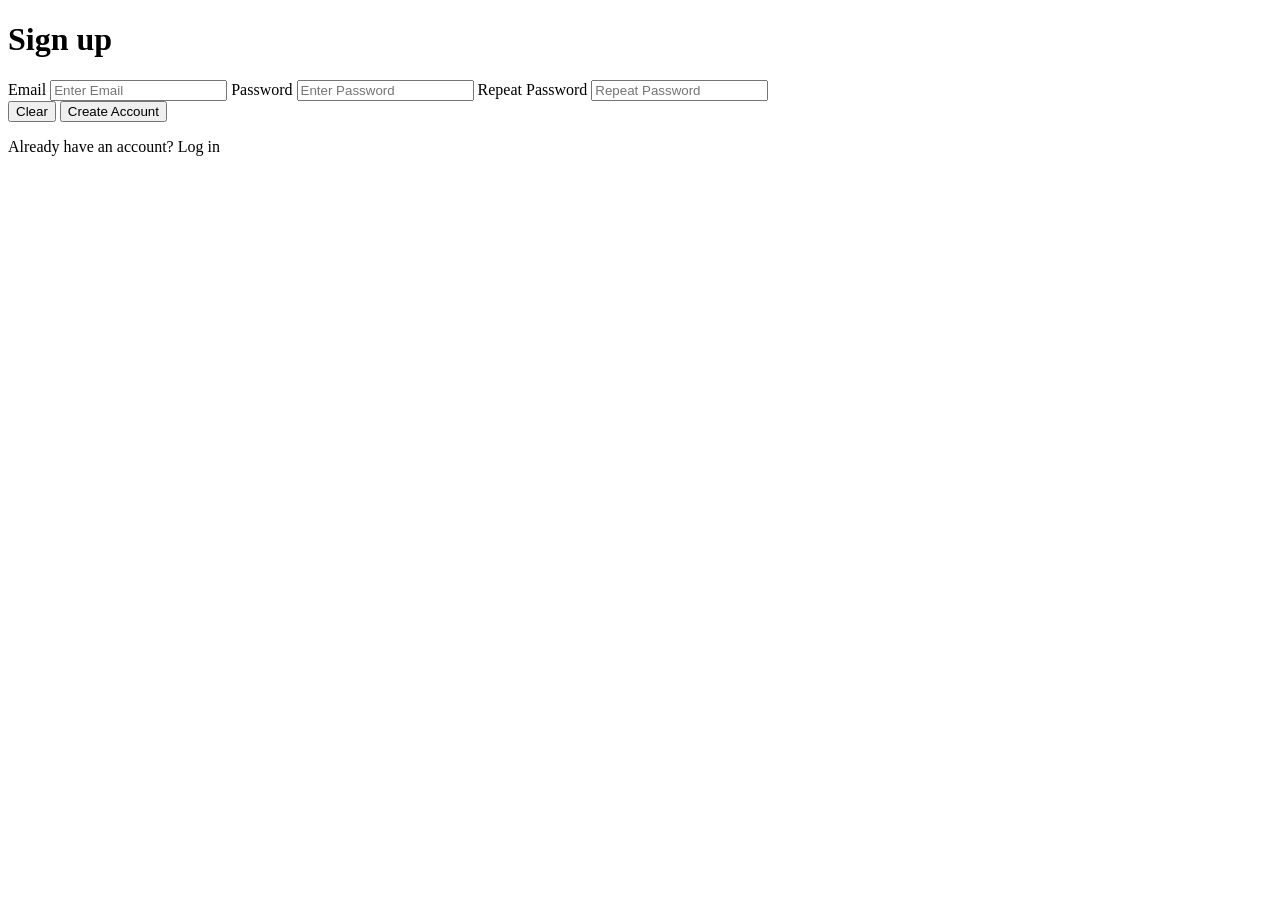
<file: pinkbags/pinkbags/src/main/resources/templates/signup.html>
<!DOCTYPE html>
<html lang="en" xmlns:th="http://www.thymeleaf.org" 
      xmlns:layout="http://www.ultraq.net.nz/thymeleaf/layout"
      xmlns:sec="http://www.thymeleaf.org/thymeleaf-extras-springsecurity6"
      layout:decorate="~{main}">
  
  <head>
    <title>Sign Up</title>
  </head>
  <body>
     <main layout:fragment="content">

    <!-- Signup Form -->
    <div class="container">
        <div class="login-form">
            <form th:action="@{/signup}" method="post">
                <h1>Sign up</h1>

                <label for="email">Email</label>
                <input type="email" placeholder="Enter Email" name="email" required />

                <label for="psw">Password</label>
                <input type="password" placeholder="Enter Password" name="psw" required />

                <label for="psw-repeat">Repeat Password</label>
                <input type="password" placeholder="Repeat Password" name="psw-repeat" required />

                <!-- If Spring Security is enabled, include CSRF -->
                <input type="hidden" th:if="${_csrf != null}"
                        th:name="${_csrf.parameterName}" th:value="${_csrf.token}" />

                <div class="buttons">
                    <button type="reset" class="cancelbtn">Clear</button>
                    <button type="submit" class="signupbtn">Create Account</button>
                    </div>
                    <p>
                    Already have an account?
                    <a th:href="@{/login}">Log in</a>
                    </p>
                    </form>
                    

        </div>
    </div>

    </main>
</body>
</html>
</file>
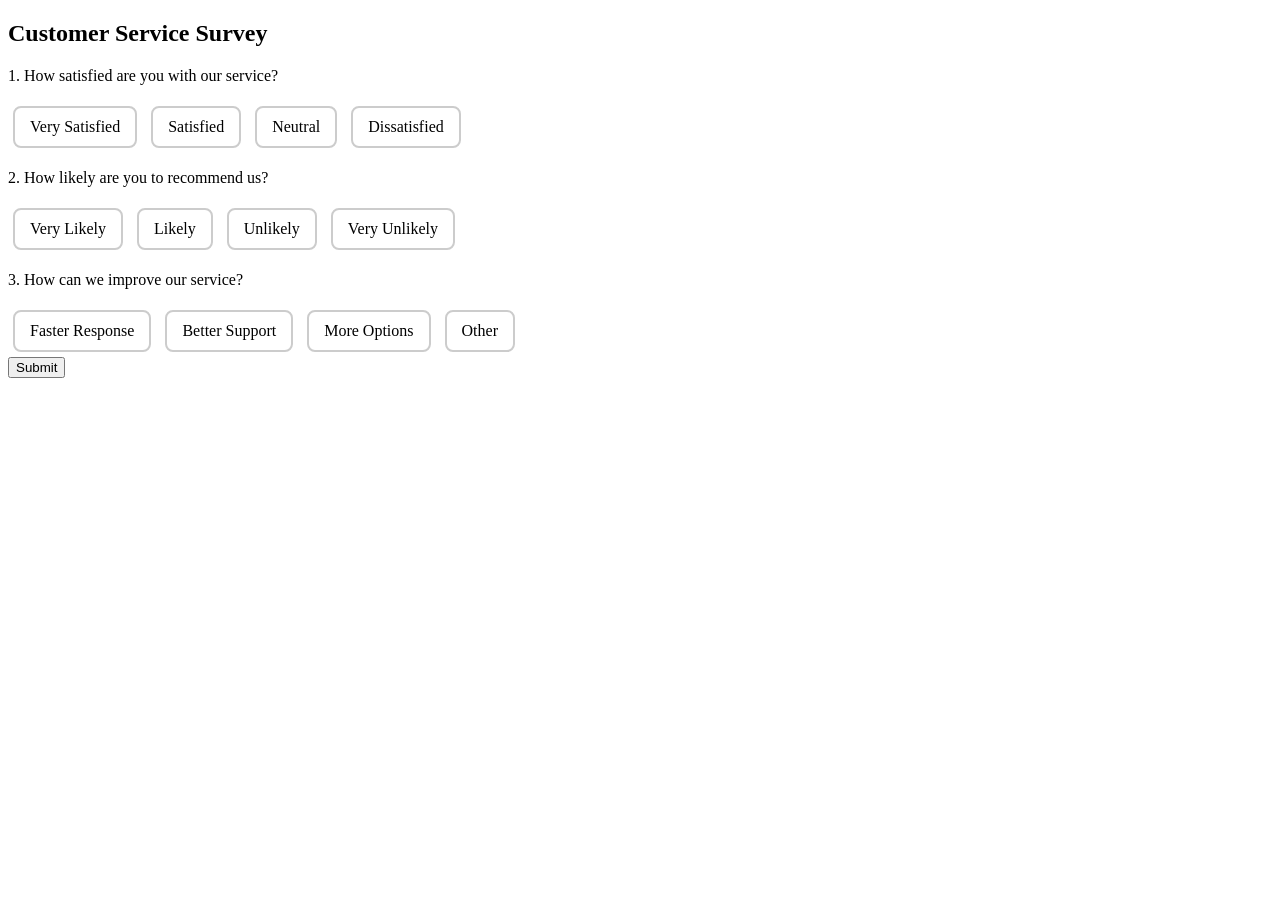
<file: pinkbags/pinkbags/src/main/resources/templates/survey.html>
<!DOCTYPE html>
<html lang="en" xmlns:th="http://www.thymeleaf.org" 
      xmlns:layout="http://www.ultraq.net.nz/thymeleaf/layout"
      xmlns:sec="http://www.thymeleaf.org/thymeleaf-extras-springsecurity6"
      layout:decorate="~{main}">
  
<head>
  <title>Customer Survey</title>
  <script src="https://code.jquery.com/jquery-3.7.0.min.js"></script>
  <style>
.option-card { padding: 10px 15px; border: 2px solid #ccc; border-radius: 8px; cursor: pointer; margin: 5px; display: inline-block; }
.option-card.selected { border-color: #4CAF50; background: #e8f5e9; font-weight: bold; }
.thankyou { display: none; color: green; font-weight: bold; margin-top: 20px; }
</style>
</head>

<body>
  <main layout:fragment="content">


    <form class="container" id="surveyForm">
    <h2>Customer Service Survey</h2>
      <div class="container question">
        <p>1. How satisfied are you with our service?</p>
        <div class="options" data-question="q1">
          <div class="option-card" data-value="Very Satisfied">Very Satisfied</div>
          <div class="option-card" data-value="Satisfied">Satisfied</div>
          <div class="option-card" data-value="Neutral">Neutral</div>
          <div class="option-card" data-value="Dissatisfied">Dissatisfied</div>
        </div>
      </div>

      <div class="container question">
        <p>2. How likely are you to recommend us?</p>
        <div class="options" data-question="q2">
          <div class="option-card" data-value="Very Likely">Very Likely</div>
          <div class="option-card" data-value="Likely">Likely</div>
          <div class="option-card" data-value="Unlikely">Unlikely</div>
          <div class="option-card" data-value="Very Unlikely">Very Unlikely</div>
        </div>
      </div>

      <div class="container question">
        <p>3. How can we improve our service?</p>
        <div class="options" data-question="q3">
          <div class="option-card" data-value="Faster Response">Faster Response</div>
          <div class="option-card" data-value="Better Support">Better Support</div>
          <div class="option-card" data-value="More Options">More Options</div>
          <div class="option-card" data-value="Other">Other</div>
        </div>
      </div>

      <button class= "btn btn-1" type="submit">Submit</button>
    </form>

    <p class="thankyou">Thank you for completing the survey!</p>

    <div layout:fragment="scripts">
      <script>
        $(document).ready(function() {
          // Click selection
          $('.option-card').on('click', function() {
            let $parent = $(this).closest('.options');
            $parent.find('.option-card').removeClass('selected');
            $(this).addClass('selected');
          });

          // Form submission
          $('#surveyForm').on('submit', function(e) {
            e.preventDefault();

            let responses = {};
            $('.options').each(function() {
              let question = $(this).data('question');
              let selected = $(this).find('.option-card.selected').data('value');
              if (selected) {
                responses[question] = selected;
              }
            });

            // Check if all questions are answered
            if (Object.keys(responses).length < $('.options').length) {
              alert('Please answer all questions before submitting.');
              return;
            }

            // Here you could send data via AJAX
            // $.post('/submit-survey', responses, function(response){ ... });

            console.log('Survey Responses:', responses);

            // Show thank you message
            $('#surveyForm').hide();
            $('.thankyou').show();
          });
        });
      </script>
    </div>

  </main>
</body>
</html>
</file>
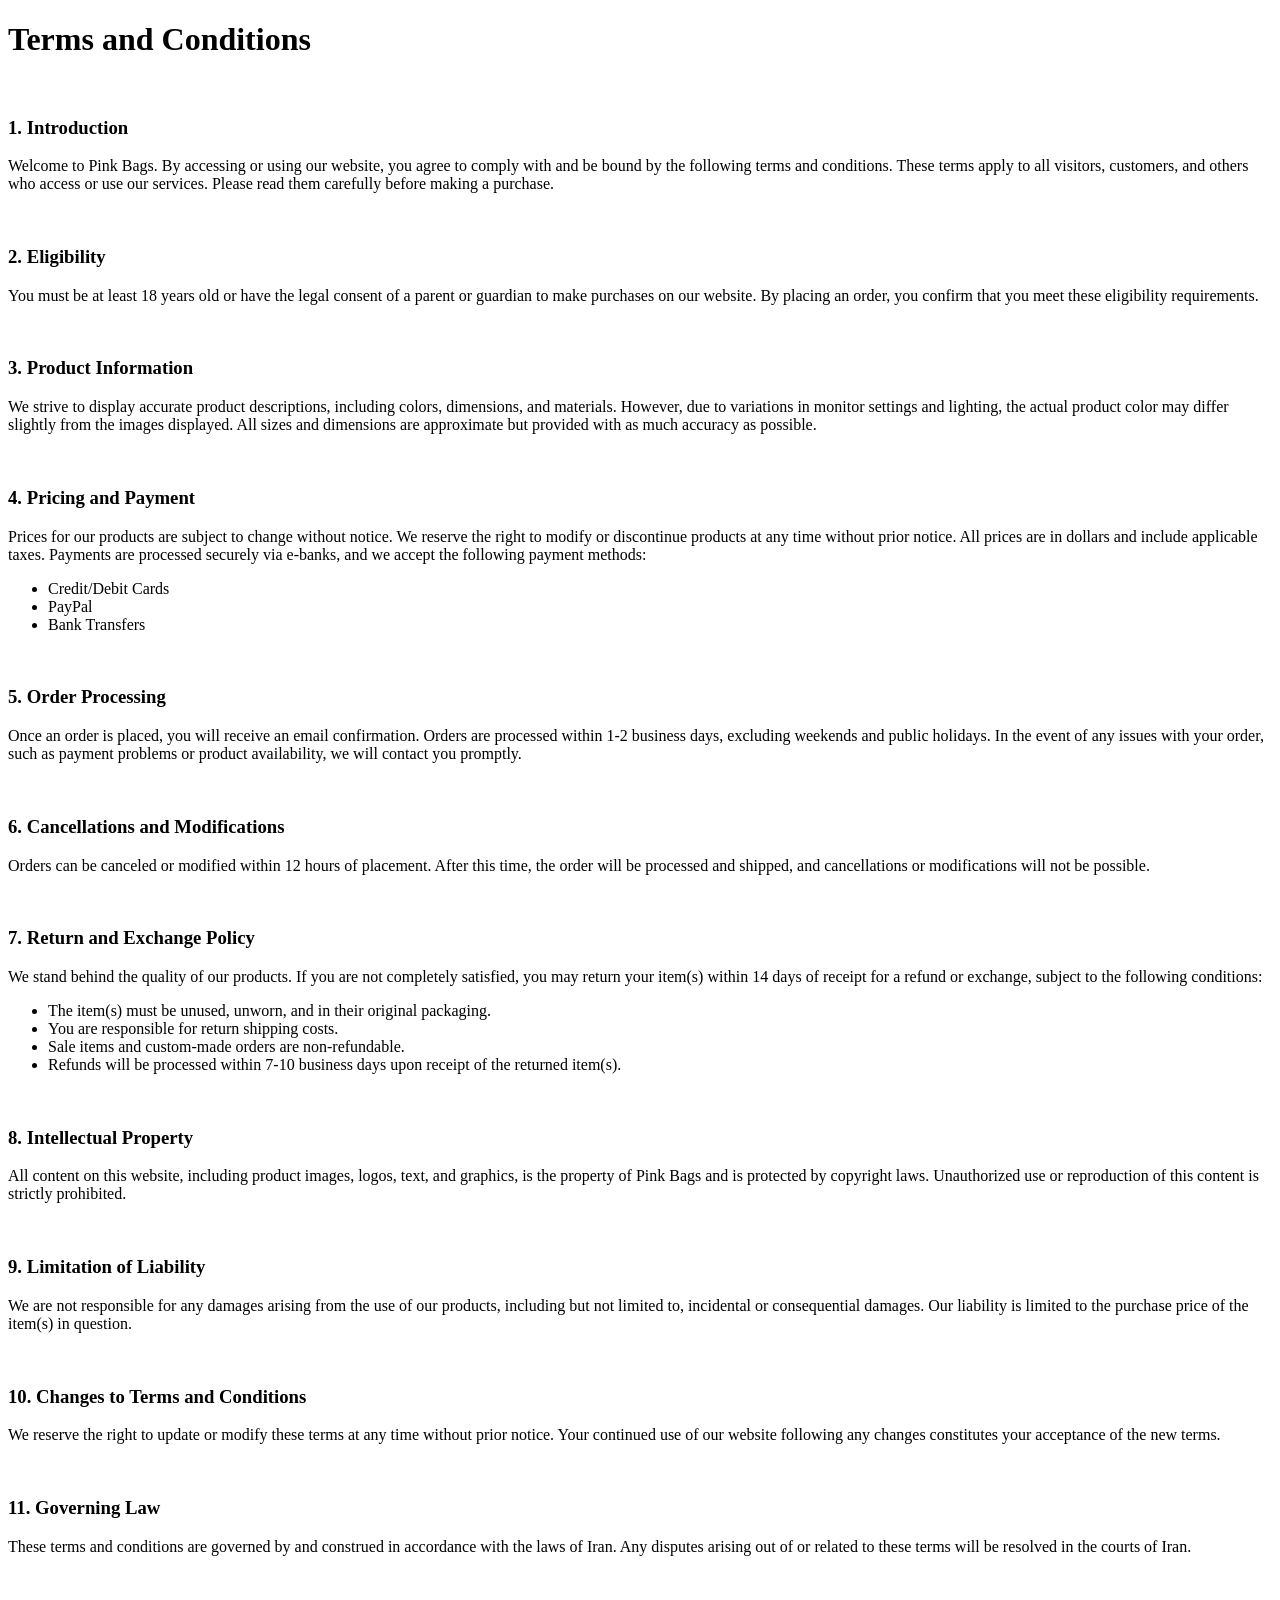
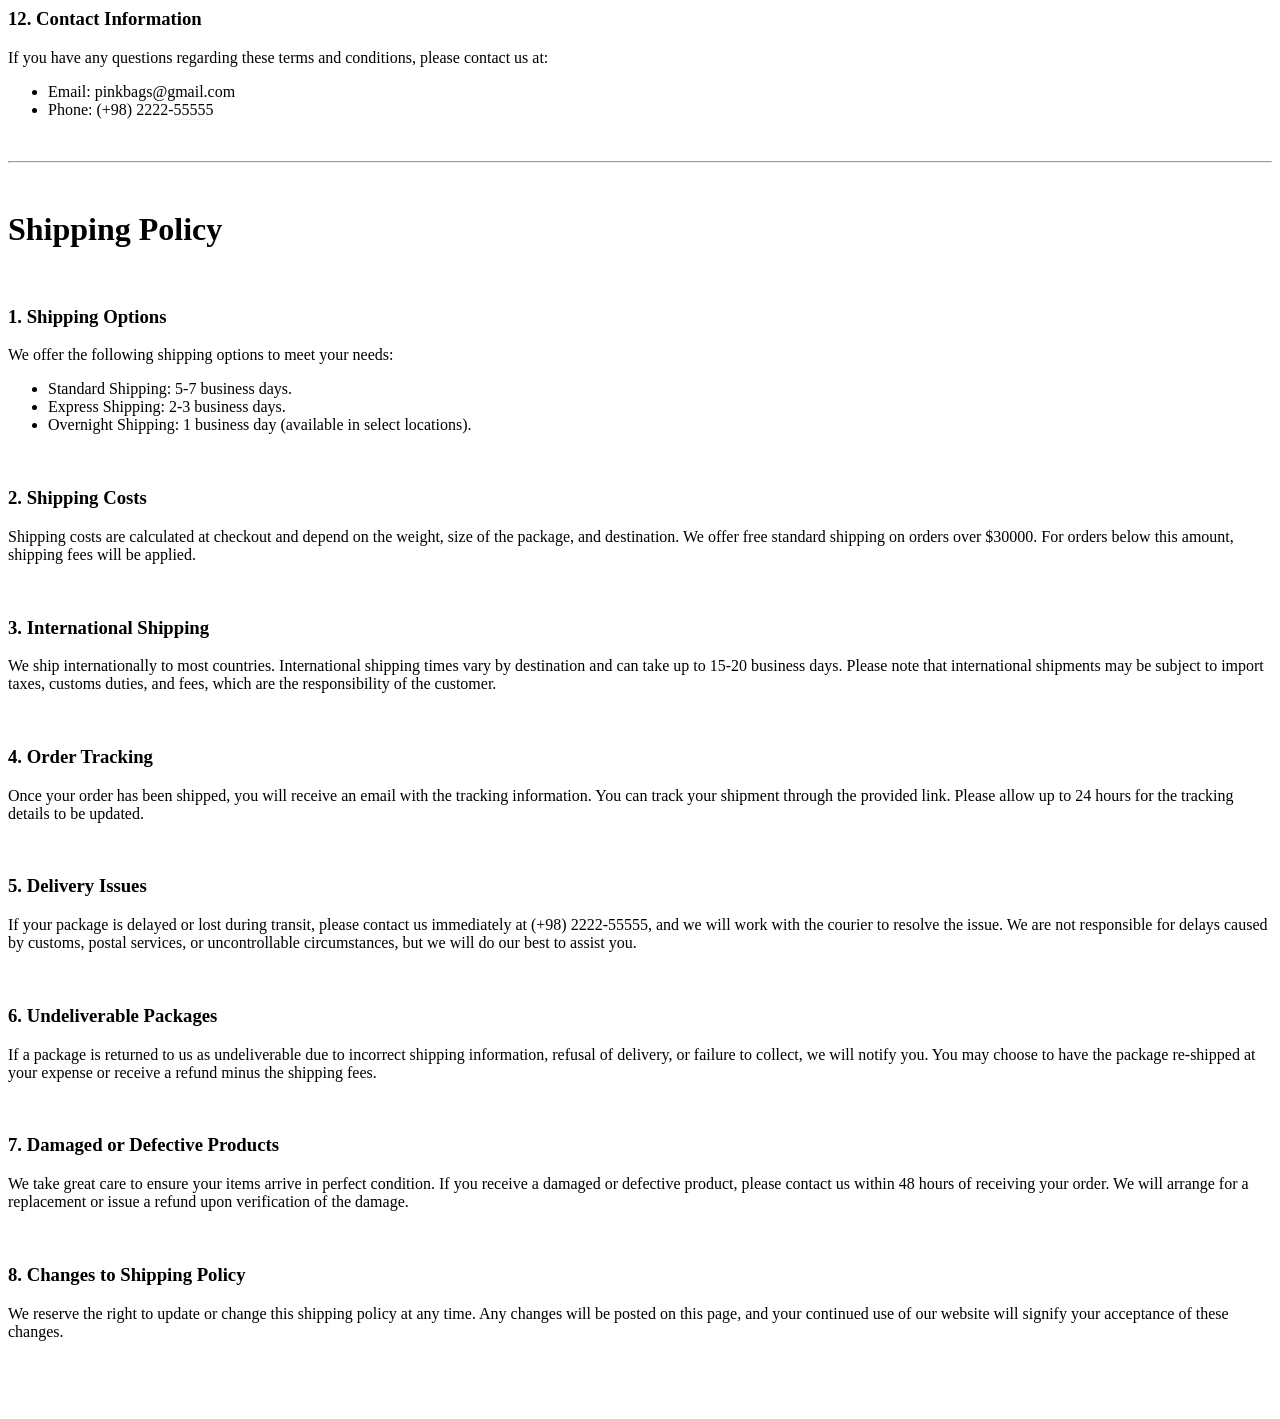
<file: pinkbags/pinkbags/src/main/resources/templates/terms.html>
<!DOCTYPE html>
<html lang="en" xmlns:th="http://www.thymeleaf.org" 
      xmlns:layout="http://www.ultraq.net.nz/thymeleaf/layout"
      xmlns:sec="http://www.thymeleaf.org/thymeleaf-extras-springsecurity6"
      layout:decorate="~{main}">
  
  <head>
    <title>Terms</title>
  </head>
  <body>
     <main layout:fragment="content">
      <div class="aboutus">
        <h1>Terms and Conditions</h1>
        <br />
        <h3>1. Introduction</h3>
        <p>Welcome to Pink Bags. By accessing or using our website, you agree to comply with and be bound by the following terms and conditions. These terms apply to all visitors, customers, and others who access or use our services. Please read them carefully before making a purchase.</p>
        <br />
        <h3>2. Eligibility</h3>
        <p>You must be at least 18 years old or have the legal consent of a parent or guardian to make purchases on our website. By placing an order, you confirm that you meet these eligibility requirements.</p>
        <br />
        <h3>3. Product Information</h3>
        <p>We strive to display accurate product descriptions, including colors, dimensions, and materials. However, due to variations in monitor settings and lighting, the actual product color may differ slightly from the images displayed. All sizes and dimensions are approximate but provided with as much accuracy as possible.</p>
        <br />
        <h3>4. Pricing and Payment</h3>
        <p>Prices for our products are subject to change without notice. We reserve the right to modify or discontinue products at any time without prior notice. All prices are in dollars and include applicable taxes. Payments are processed securely via e-banks, and we accept the following payment methods:</p>
        <ul>
          <li>Credit/Debit Cards</li>
          <li>PayPal</li>
          <li>Bank Transfers</li>
        </ul>
        <br />
        <h3>5. Order Processing</h3>
        <p>Once an order is placed, you will receive an email confirmation. Orders are processed within 1-2 business days, excluding weekends and public holidays. In the event of any issues with your order, such as payment problems or product availability, we will contact you promptly.</p>
        <br />
        <h3>6. Cancellations and Modifications</h3>
        <p>Orders can be canceled or modified within 12 hours of placement. After this time, the order will be processed and shipped, and cancellations or modifications will not be possible.</p>
        <br />
        <h3>7. Return and Exchange Policy</h3>
        <p>We stand behind the quality of our products. If you are not completely satisfied, you may return your item(s) within 14 days of receipt for a refund or exchange, subject to the following conditions:</p>
        <ul>
          <li>The item(s) must be unused, unworn, and in their original packaging.</li>
          <li>You are responsible for return shipping costs.</li>
          <li>Sale items and custom-made orders are non-refundable.</li>
          <li>Refunds will be processed within 7-10 business days upon receipt of the returned item(s).</li>
        </ul>
        <br />
        <h3>8. Intellectual Property</h3>
        <p>All content on this website, including product images, logos, text, and graphics, is the property of Pink Bags and is protected by copyright laws. Unauthorized use or reproduction of this content is strictly prohibited.</p>
        <br />
        <h3>9. Limitation of Liability</h3>
        <p>We are not responsible for any damages arising from the use of our products, including but not limited to, incidental or consequential damages. Our liability is limited to the purchase price of the item(s) in question.</p>
        <br />
        <h3>10. Changes to Terms and Conditions</h3>
        <p>We reserve the right to update or modify these terms at any time without prior notice. Your continued use of our website following any changes constitutes your acceptance of the new terms.</p>
        <br />
        <h3>11. Governing Law</h3>
        <p>These terms and conditions are governed by and construed in accordance with the laws of Iran. Any disputes arising out of or related to these terms will be resolved in the courts of Iran.</p>
        <br />
        <h3>12. Contact Information</h3>
        <p>If you have any questions regarding these terms and conditions, please contact us at:</p>
        <ul>
          <li>Email: pinkbags@gmail.com</li>
          <li>Phone: (+98) 2222-55555</li>
        </ul>
        <br />
        <hr />
        <br />
        </div>
        <div class="aboutus">
        <h1>Shipping Policy</h1>
        <br />
        <h3>1. Shipping Options</h3>
        <p>We offer the following shipping options to meet your needs:</p>
        <ul>
          <li>Standard Shipping: 5-7 business days.</li>
          <li>Express Shipping: 2-3 business days.</li>
          <li>Overnight Shipping: 1 business day (available in select locations).</li>
        </ul>
        <br />
        <h3>2. Shipping Costs</h3>
        <p>Shipping costs are calculated at checkout and depend on the weight, size of the package, and destination. We offer free standard shipping on orders over $30000. For orders below this amount, shipping fees will be applied.</p>
        <br />
        <h3>3. International Shipping</h3>
        <p>We ship internationally to most countries. International shipping times vary by destination and can take up to 15-20 business days. Please note that international shipments may be subject to import taxes, customs duties, and fees, which are the responsibility of the customer.</p>
        <br />
        <h3>4. Order Tracking</h3>
        <p>Once your order has been shipped, you will receive an email with the tracking information. You can track your shipment through the provided link. Please allow up to 24 hours for the tracking details to be updated.</p>
        <br />
        <h3>5. Delivery Issues</h3>
        <p>If your package is delayed or lost during transit, please contact us immediately at (+98) 2222-55555, and we will work with the courier to resolve the issue. We are not responsible for delays caused by customs, postal services, or uncontrollable circumstances, but we will do our best to assist you.</p>
        <br />
        <h3>6. Undeliverable Packages</h3>
        <p>If a package is returned to us as undeliverable due to incorrect shipping information, refusal of delivery, or failure to collect, we will notify you. You may choose to have the package re-shipped at your expense or receive a refund minus the shipping fees.</p>
        <br />
        <h3>7. Damaged or Defective Products</h3>
        <p>We take great care to ensure your items arrive in perfect condition. If you receive a damaged or defective product, please contact us within 48 hours of receiving your order. We will arrange for a replacement or issue a refund upon verification of the damage.</p>
        <br />
        <h3>8. Changes to Shipping Policy</h3>
        <p>We reserve the right to update or change this shipping policy at any time. Any changes will be posted on this page, and your continued use of our website will signify your acceptance of these changes.</p>
        <br />
        <br />
        <br />
        </div>
      </main>
  </body>
</html>
</file>
